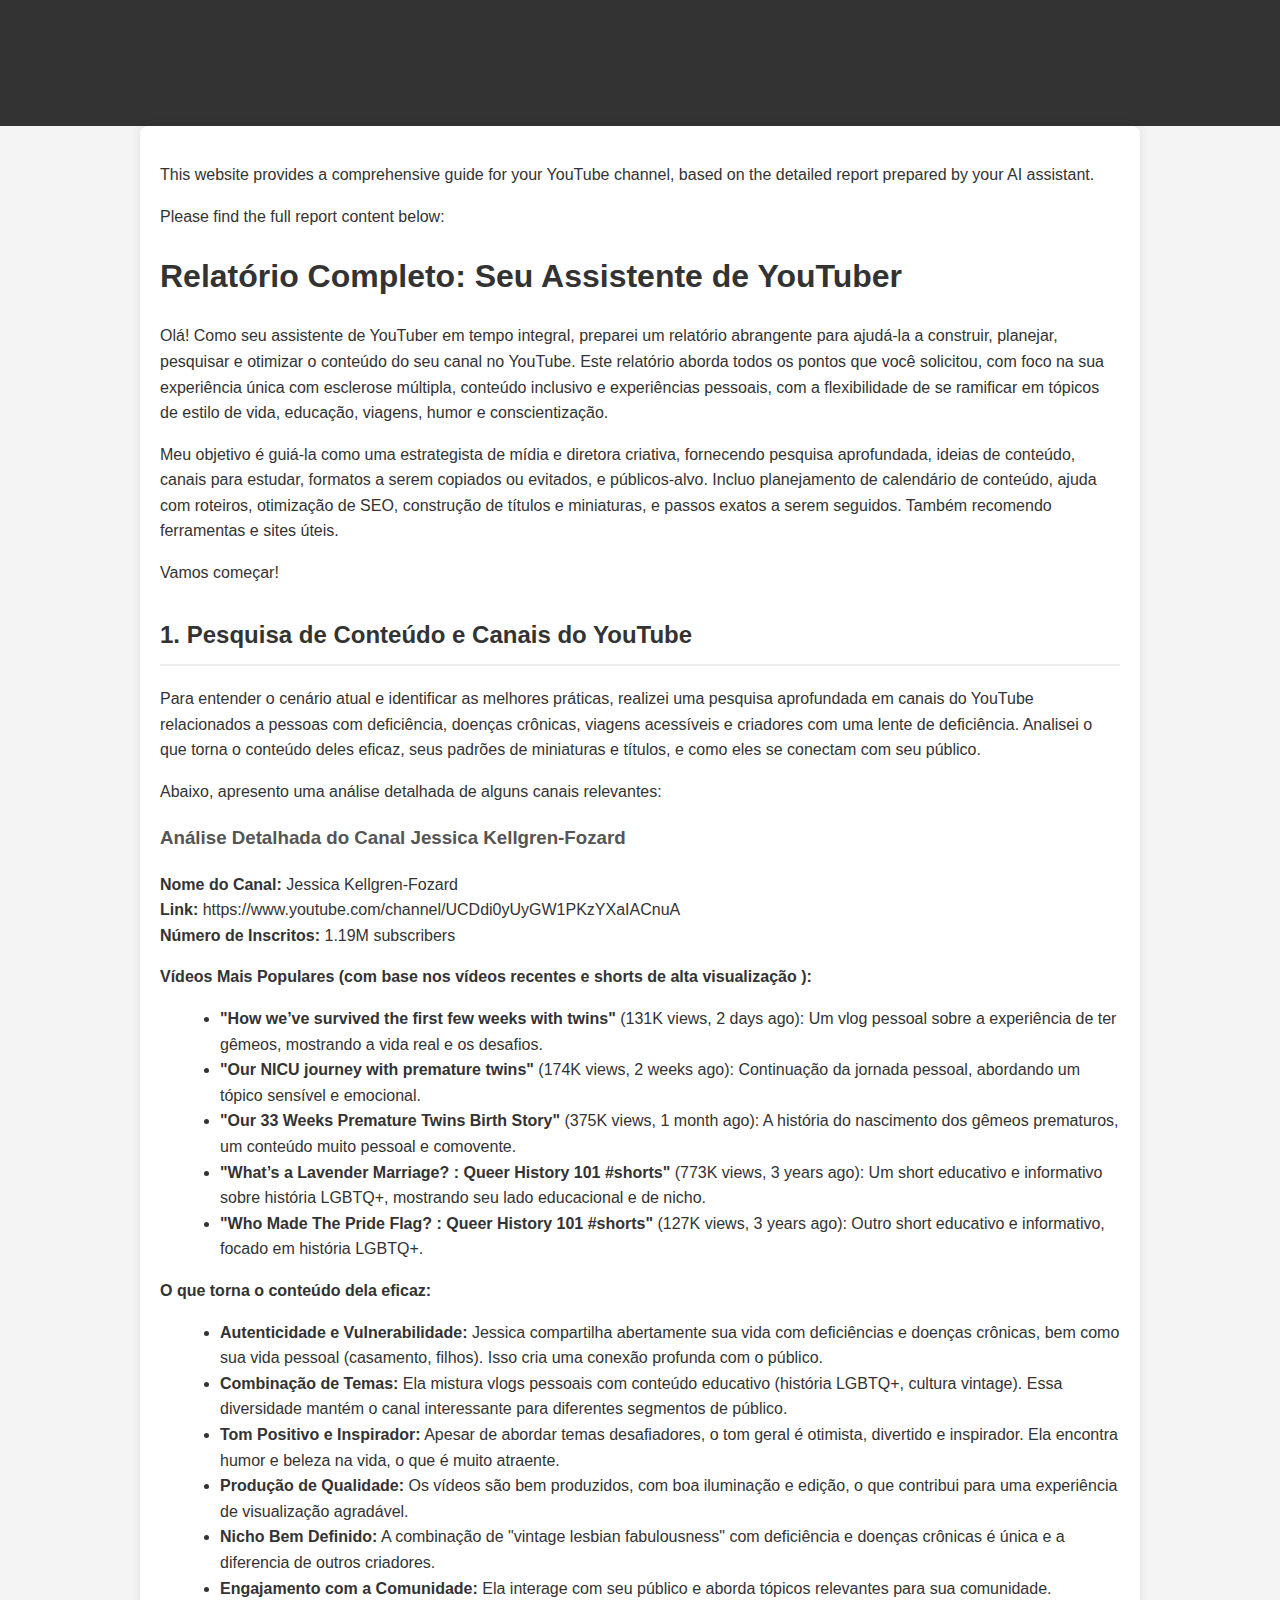
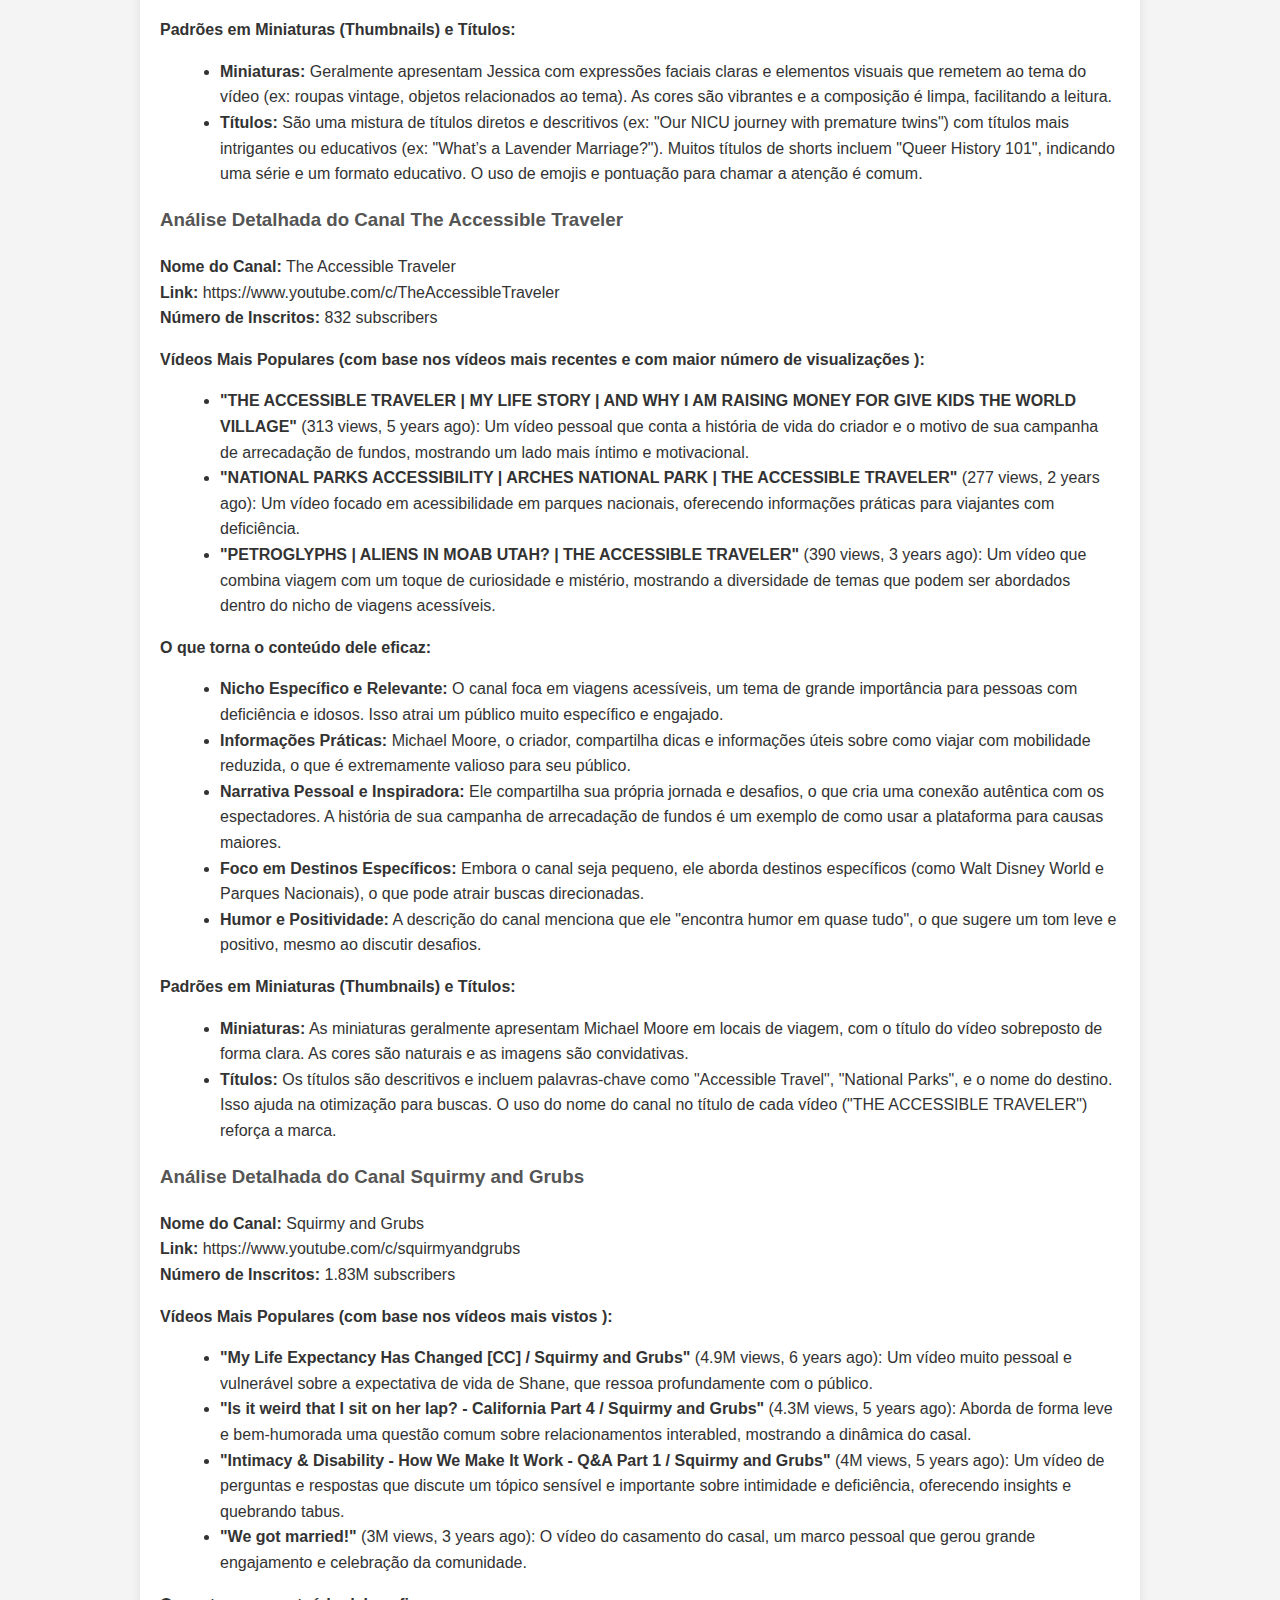
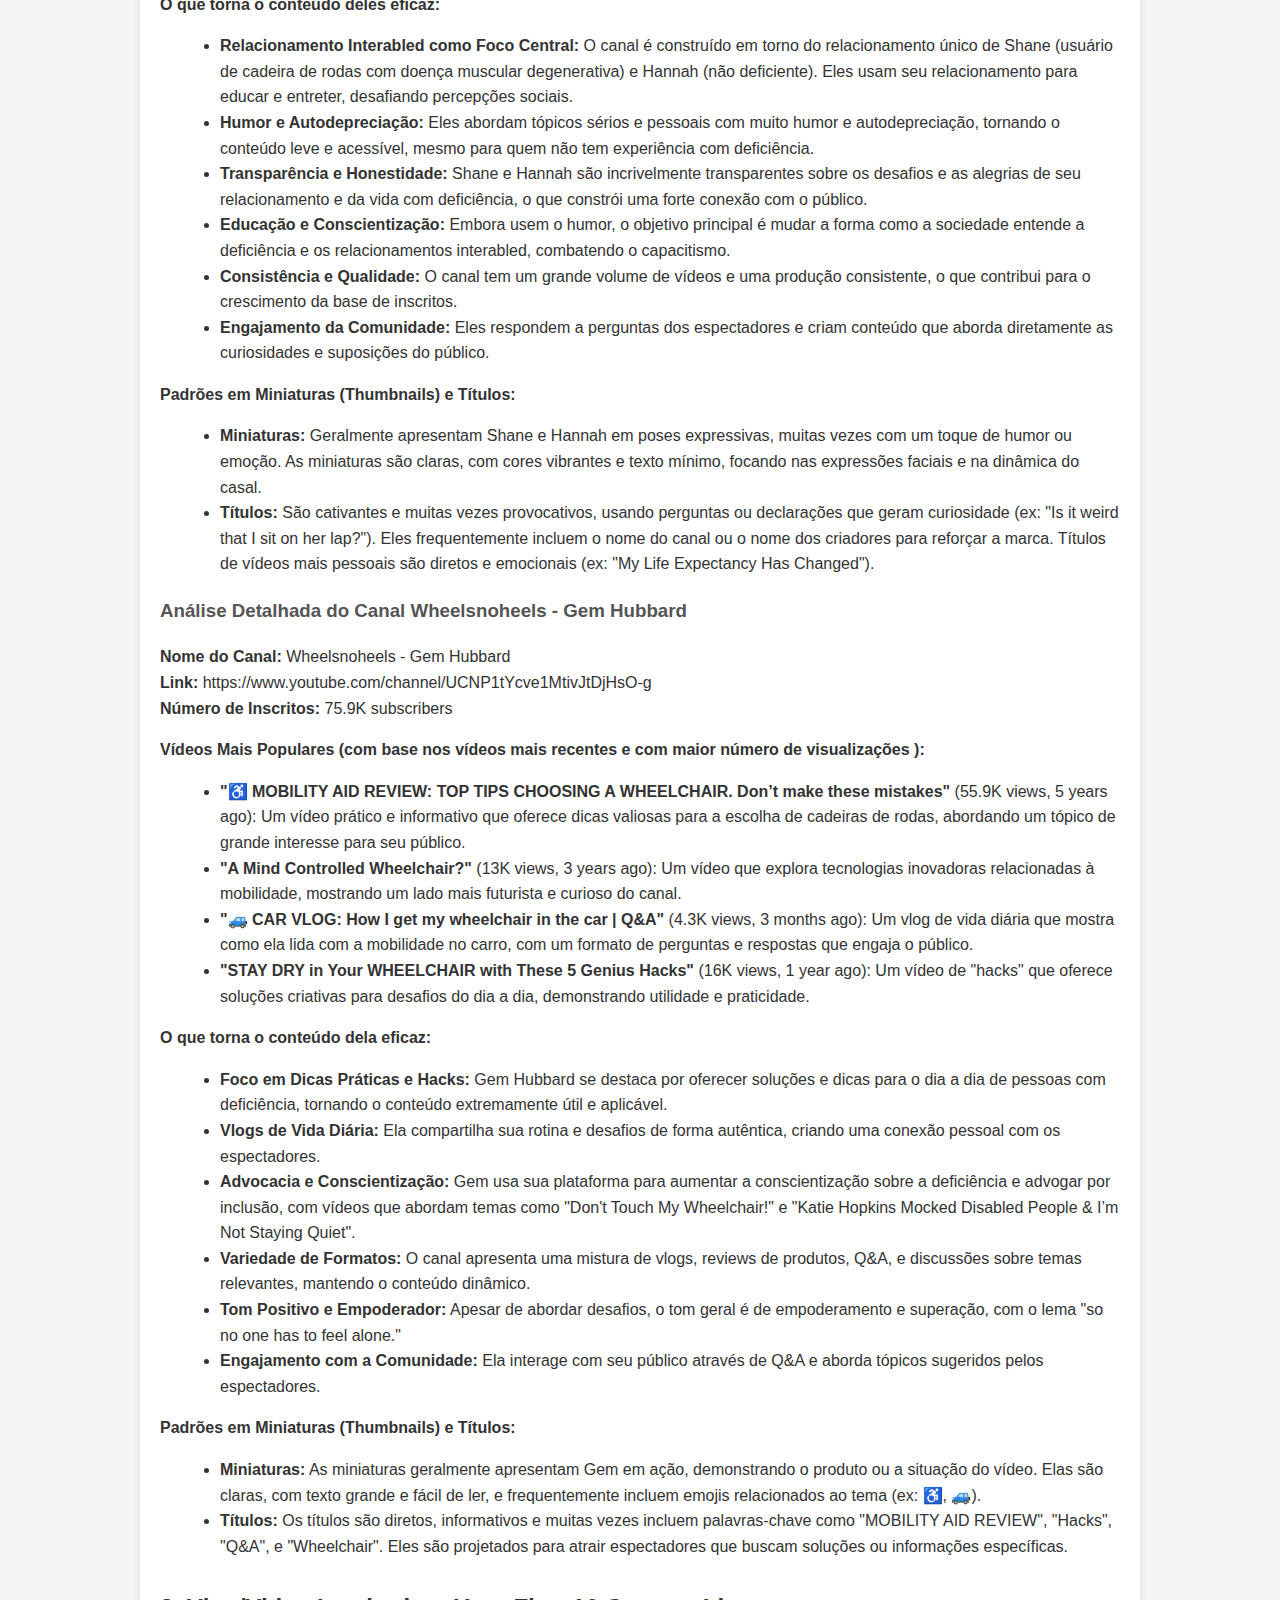
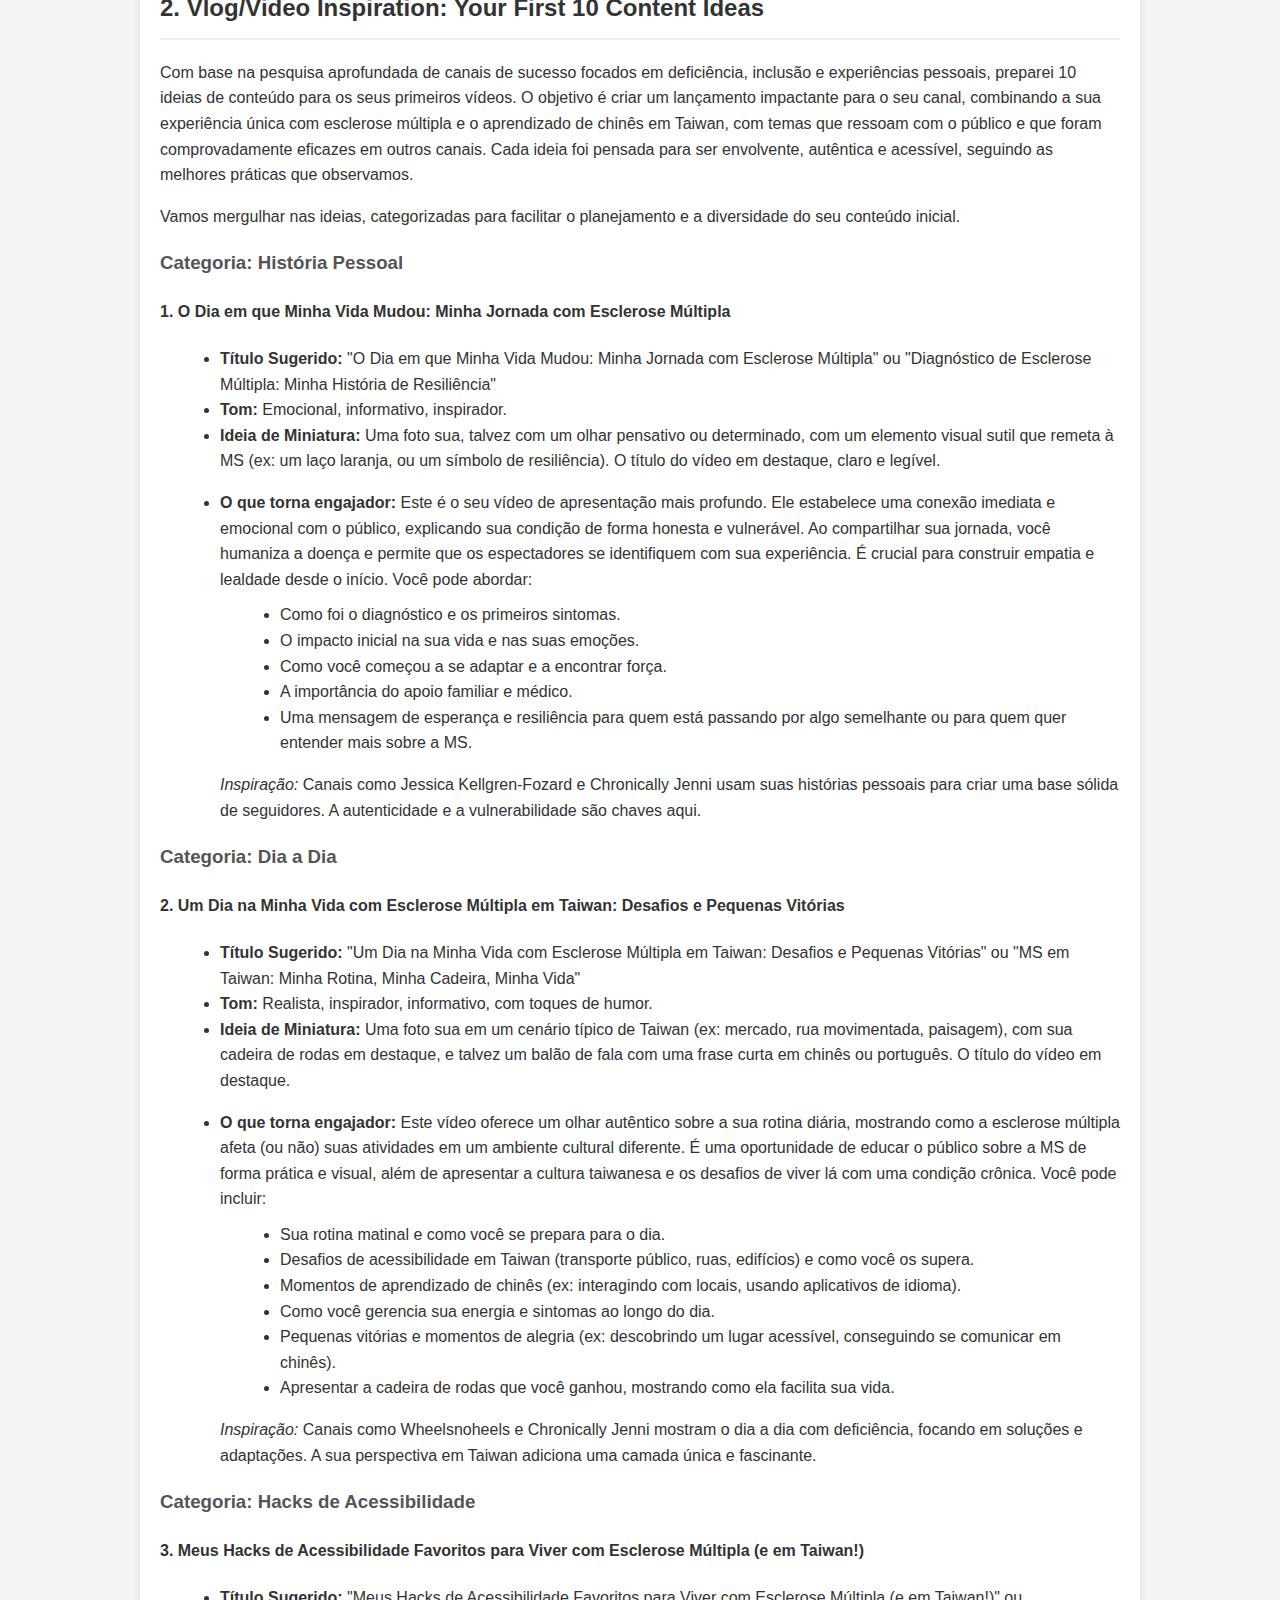
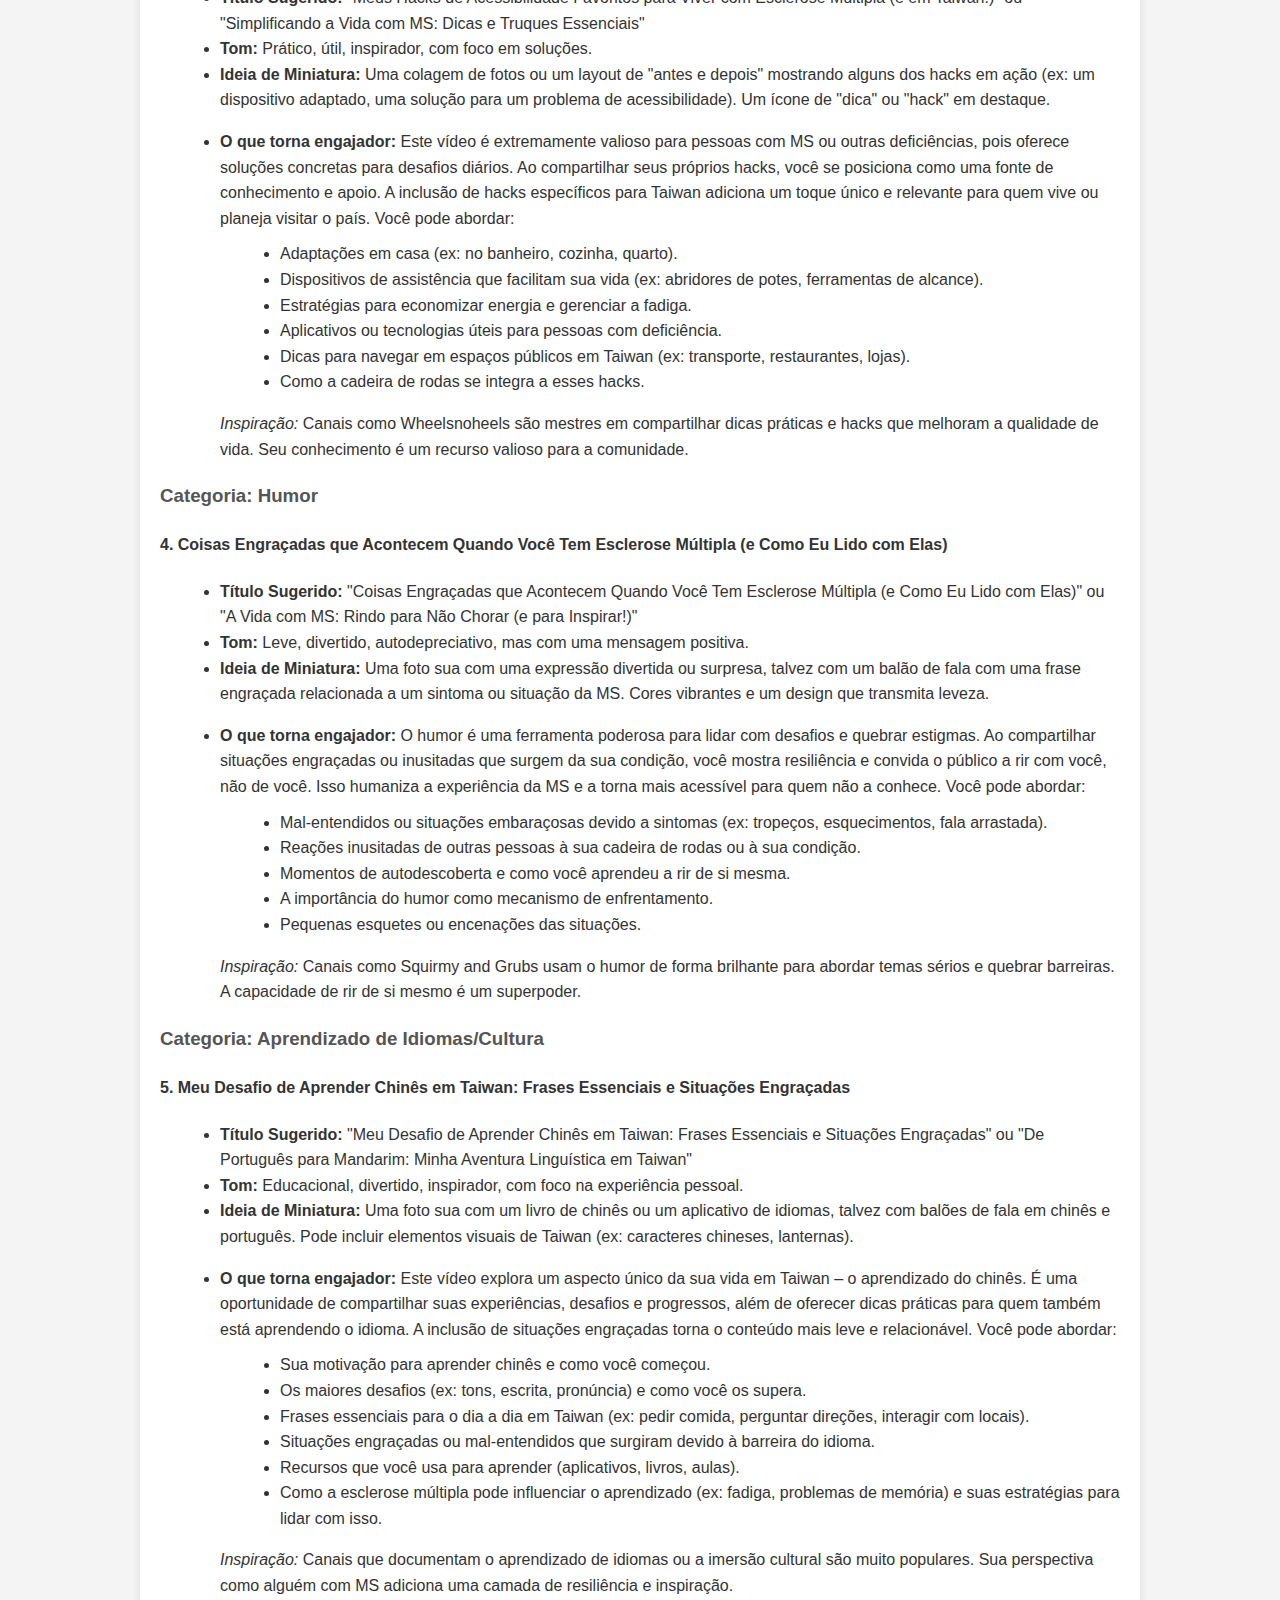
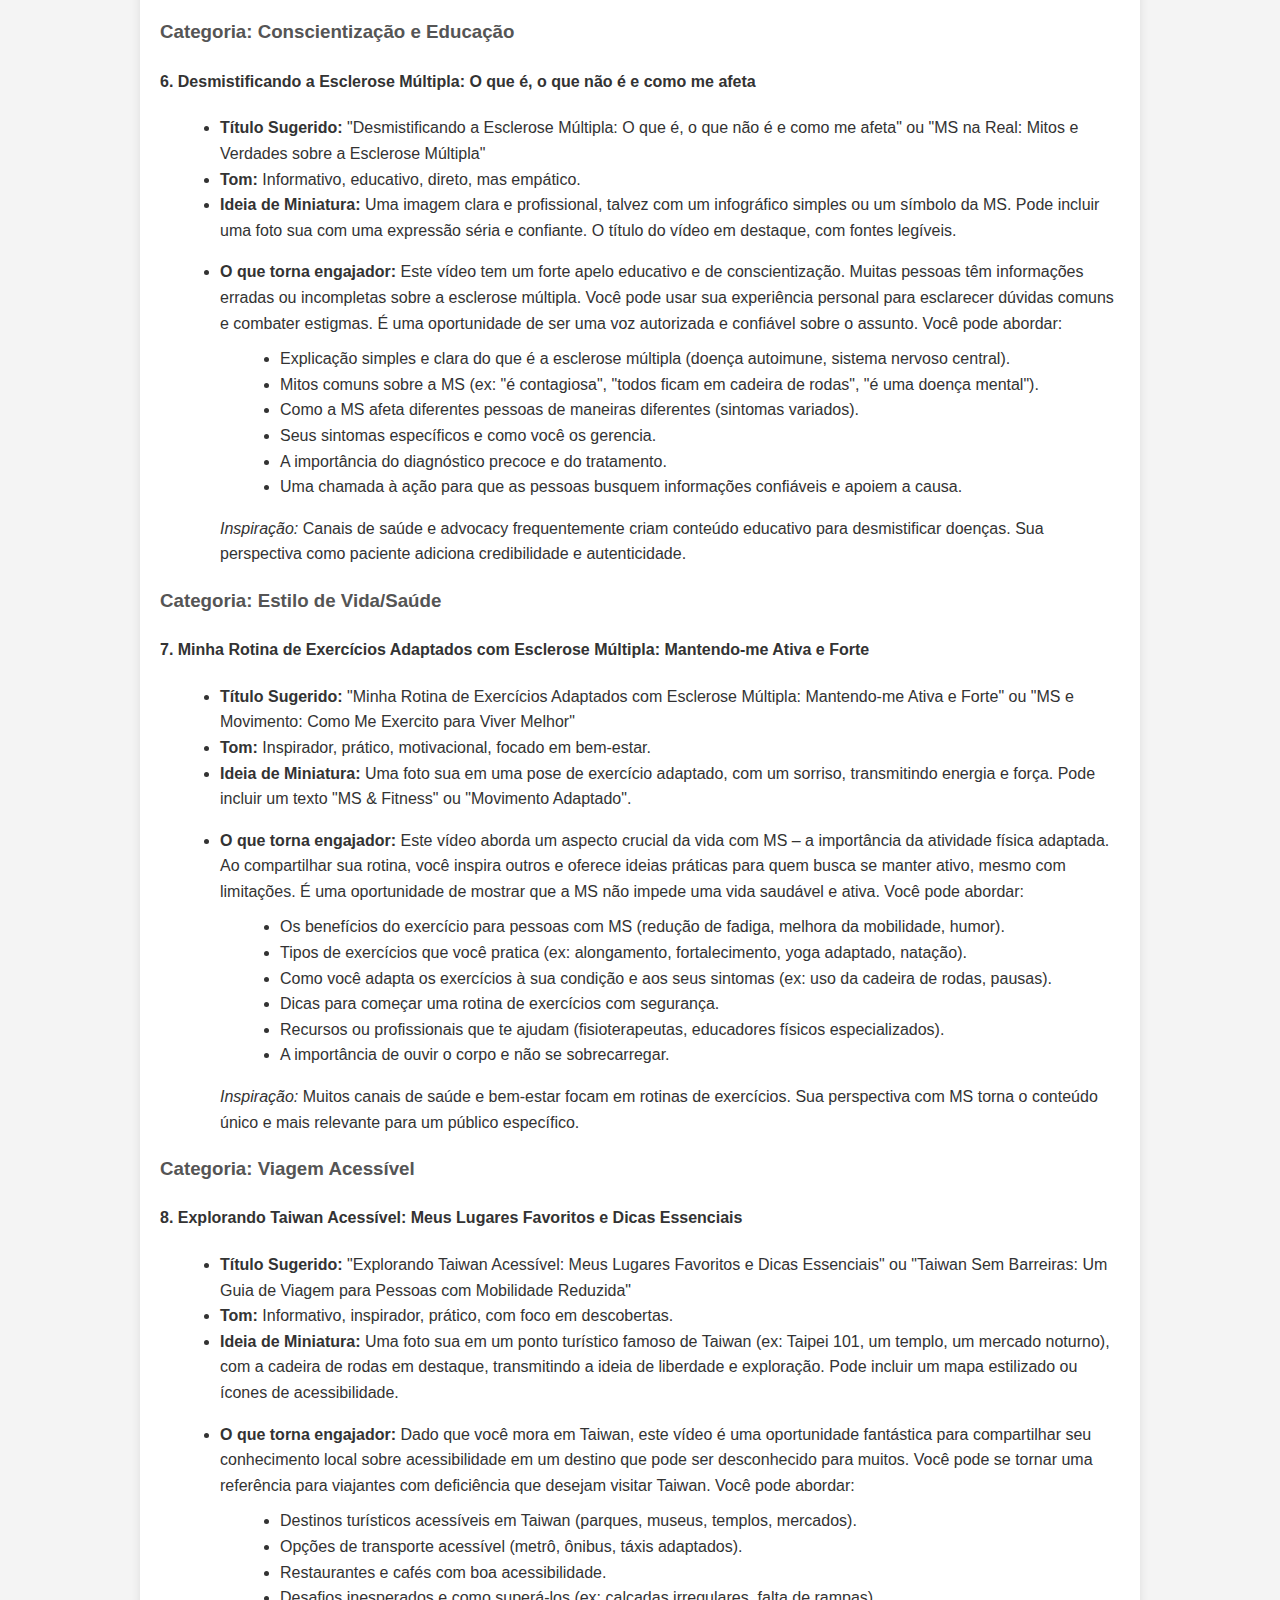
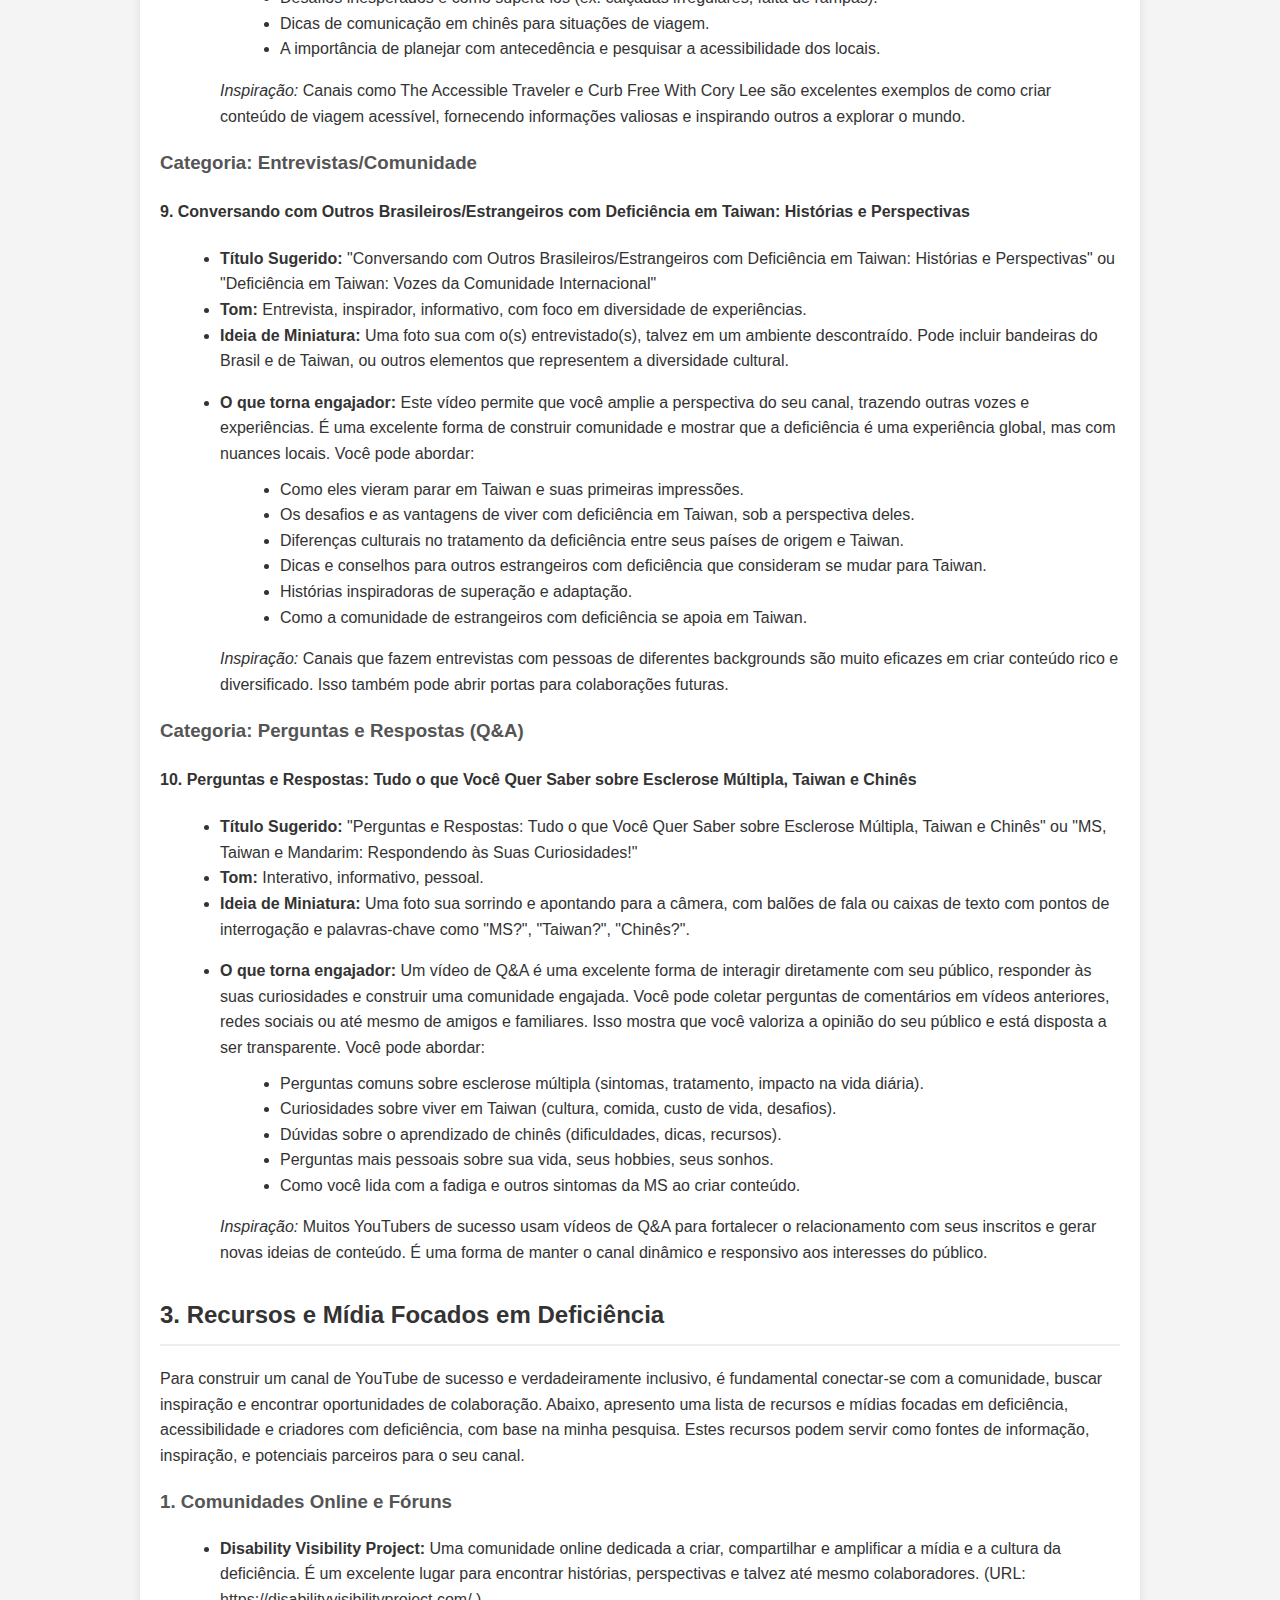
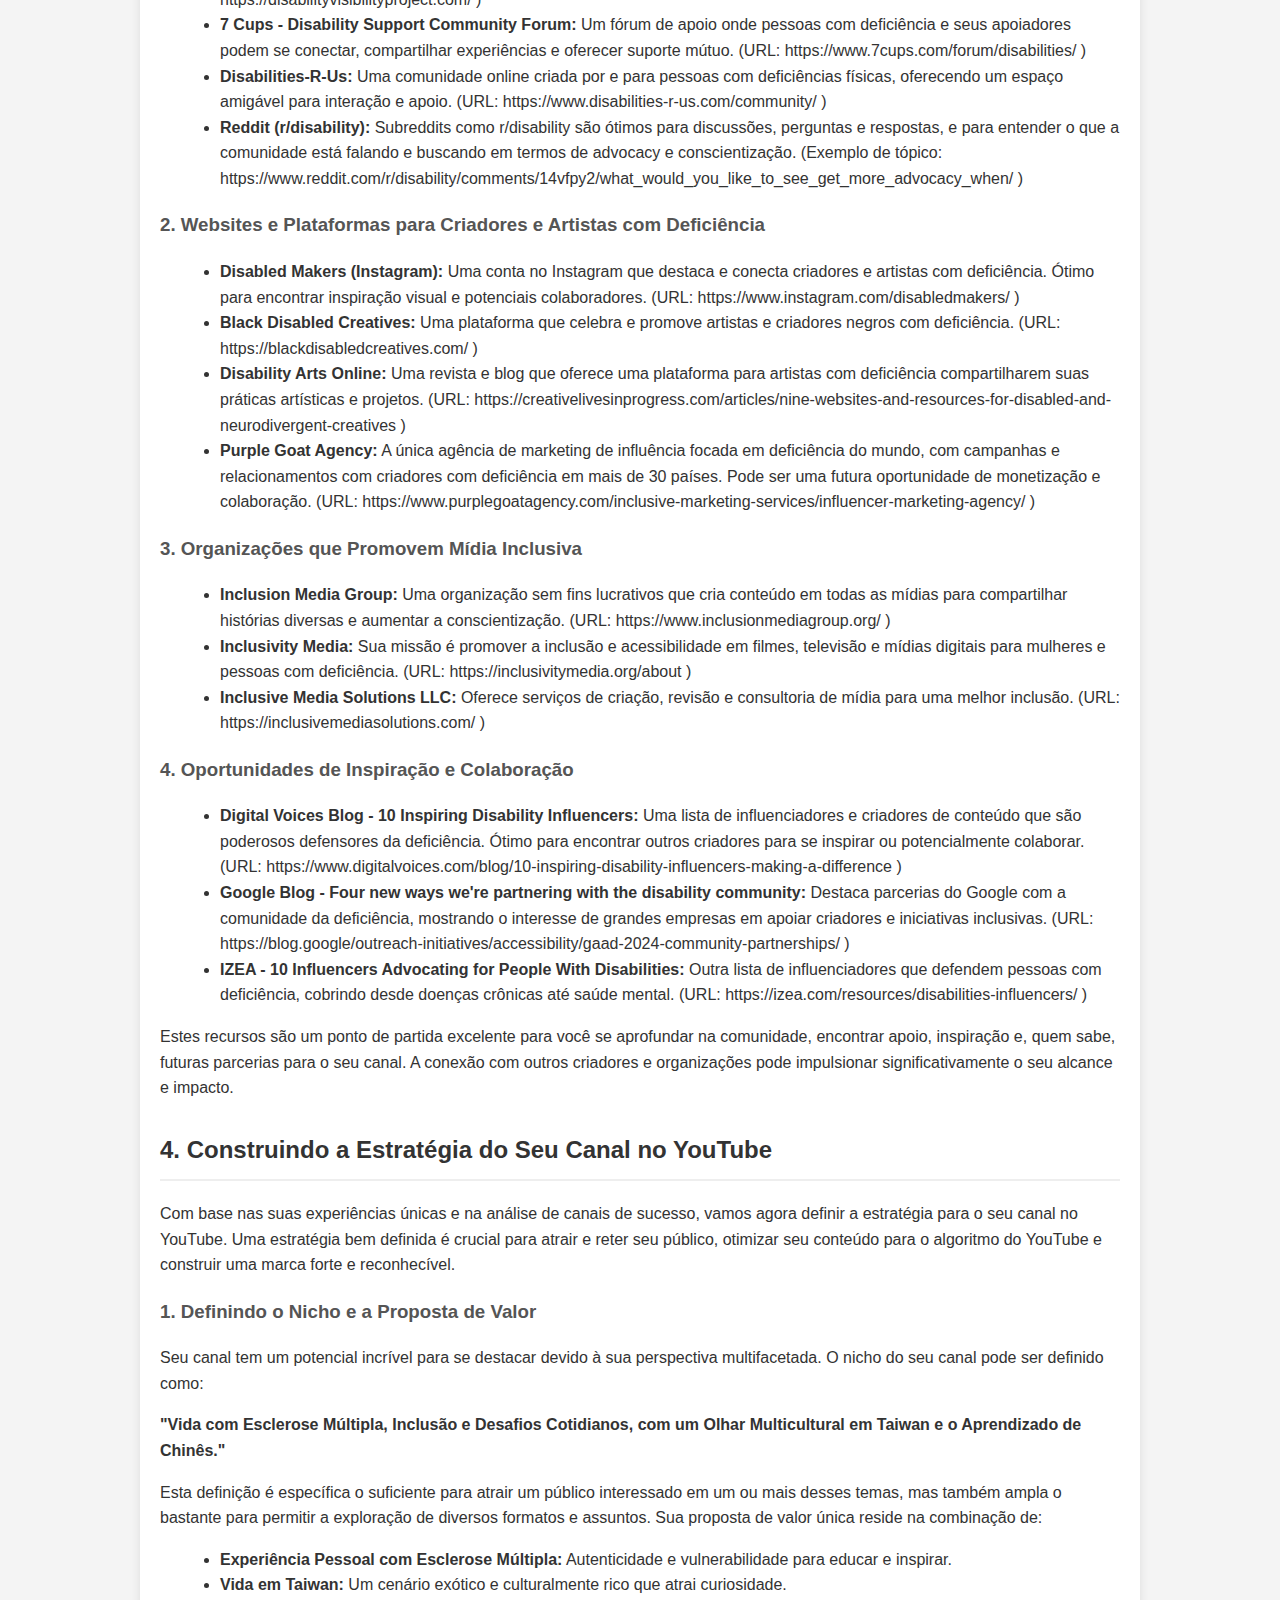
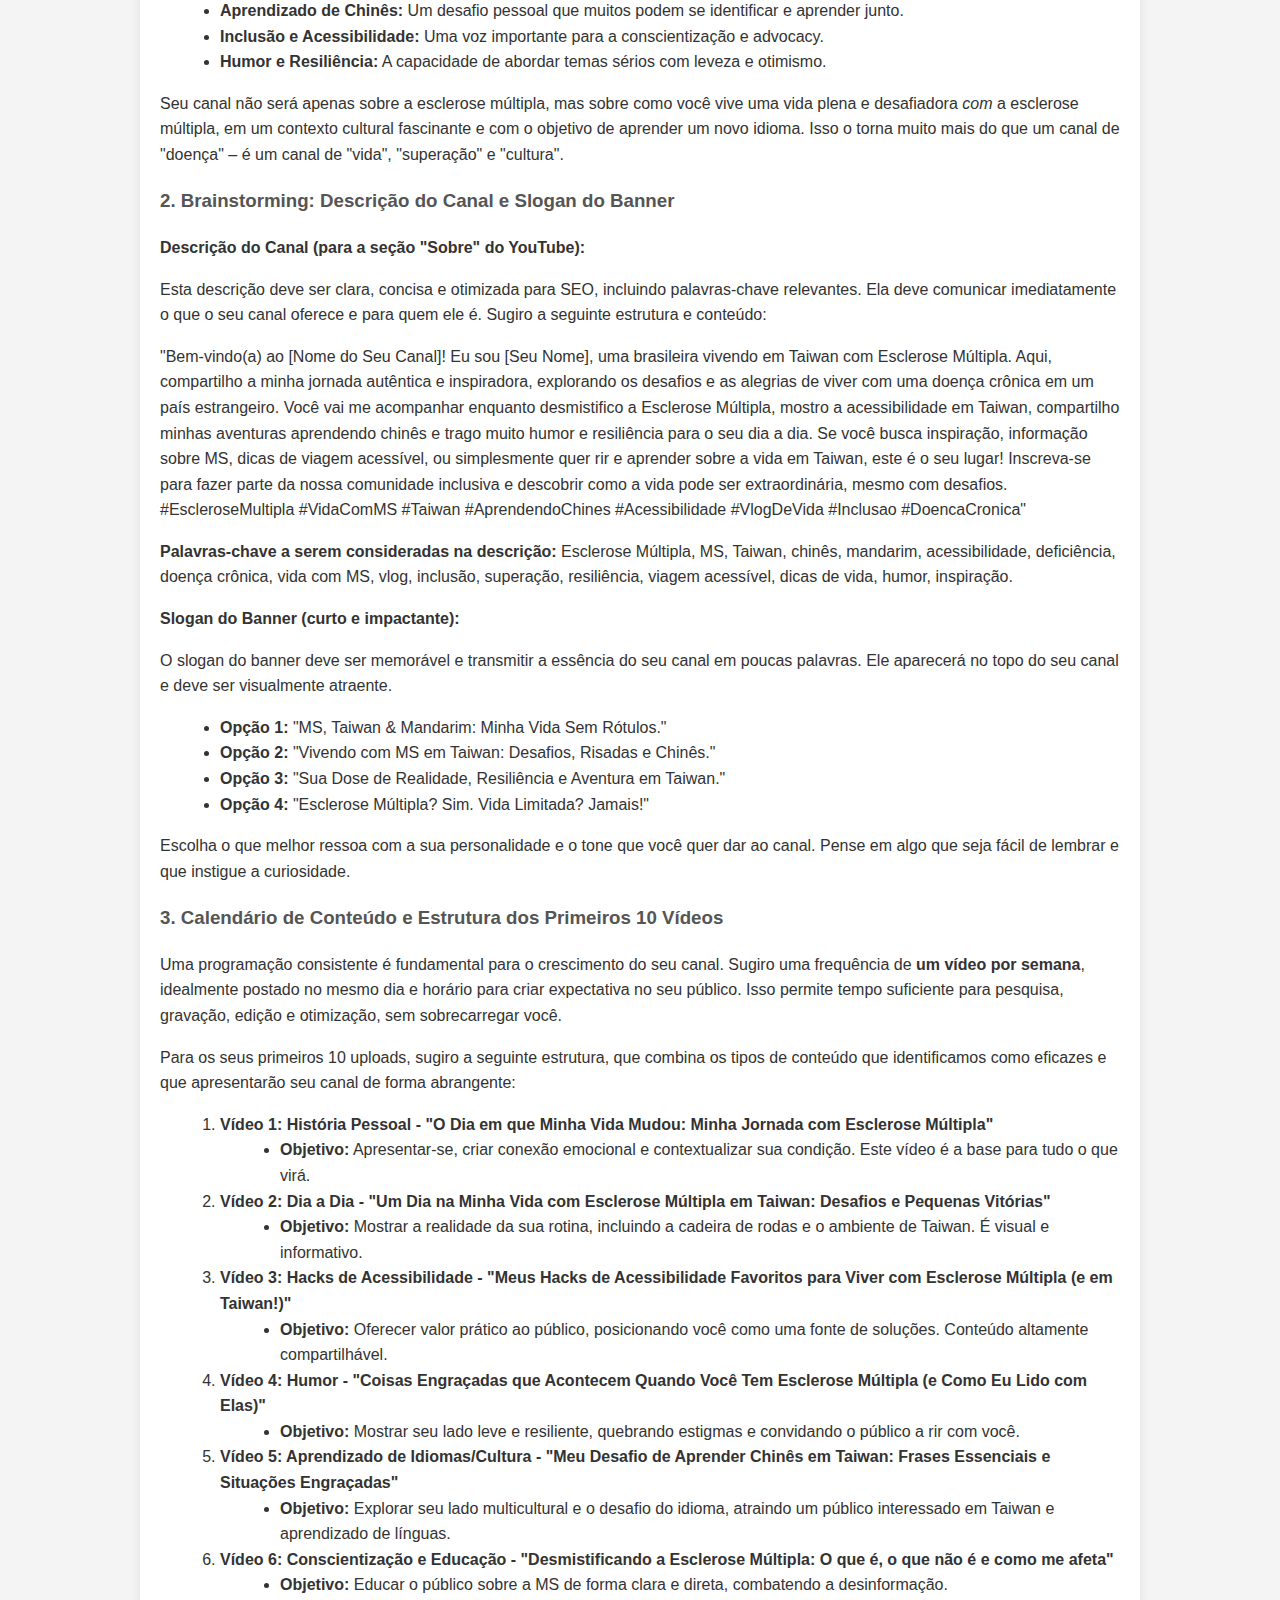
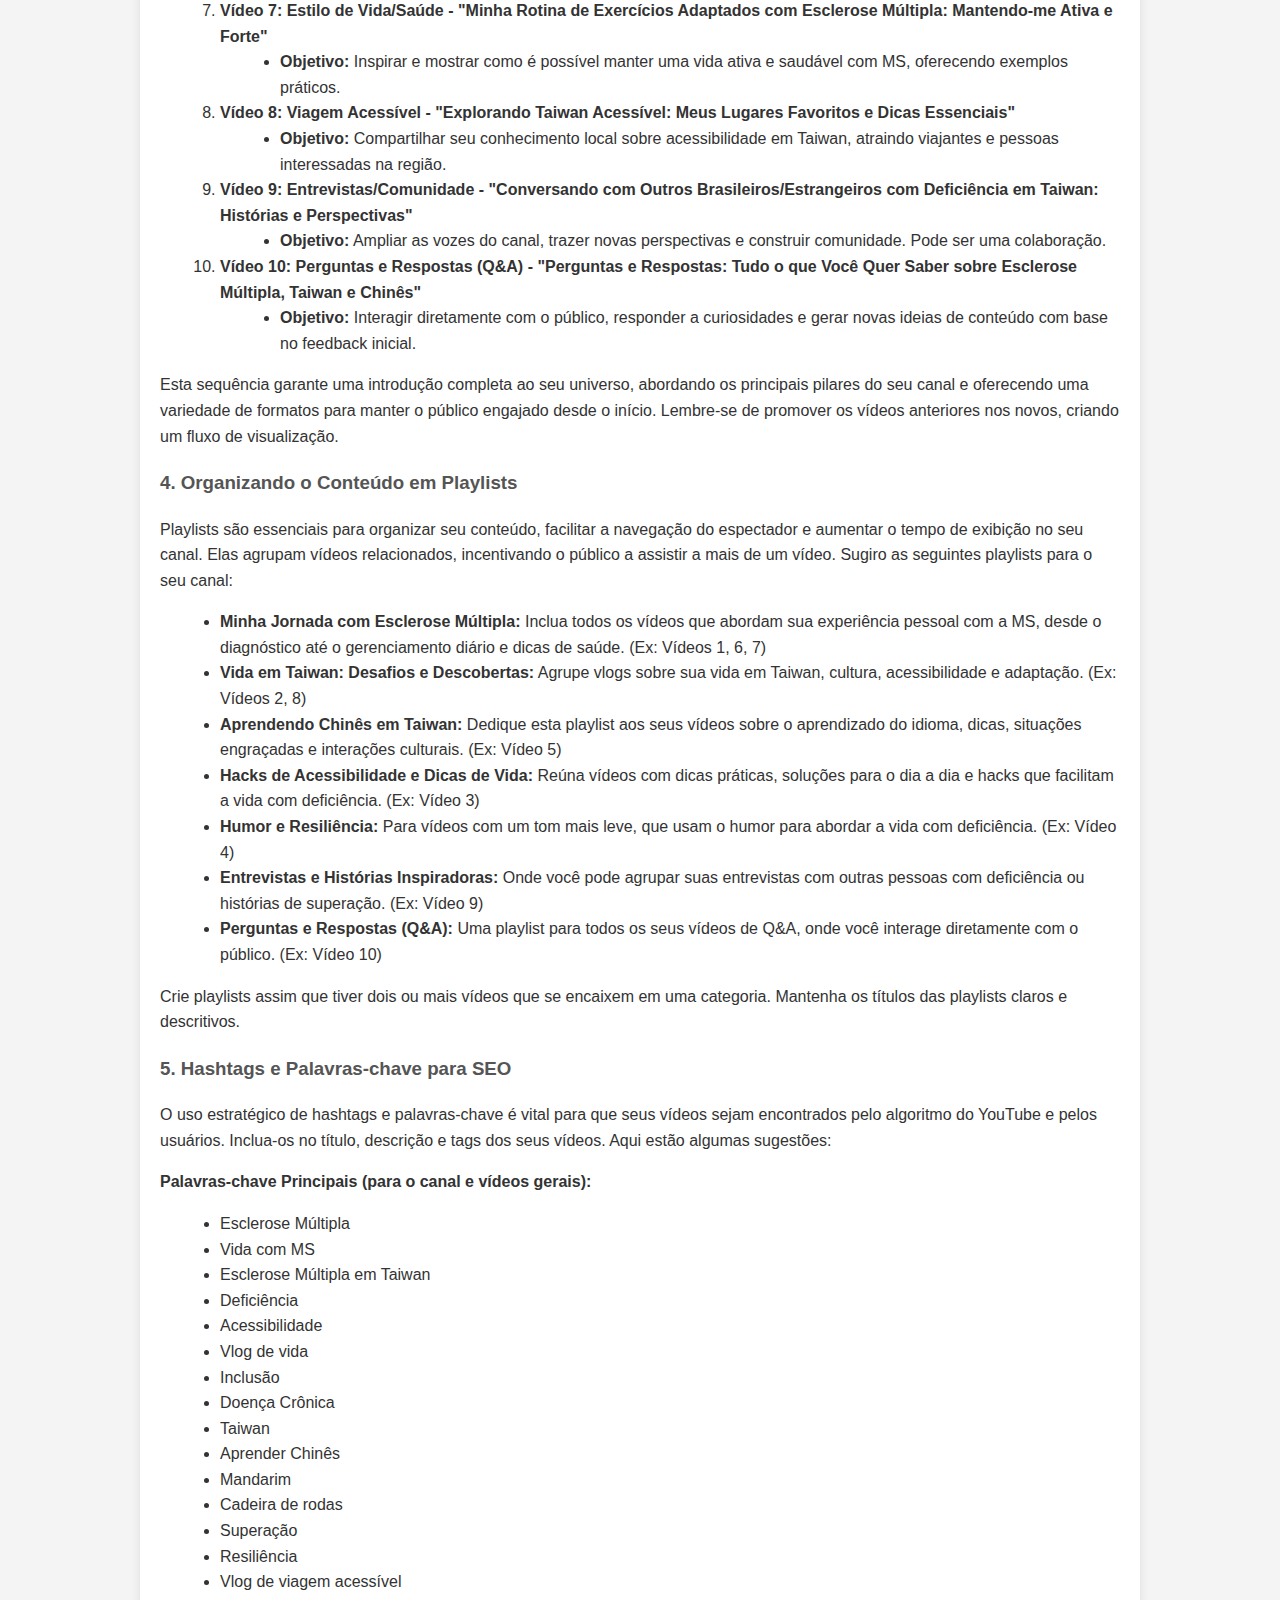
<file: index.html>
<!DOCTYPE html>
<html lang="en">
<head>
    <meta charset="UTF-8">
    <meta name="viewport" content="width=device-width, initial-scale=1.0">
    <title>Gian in Taiwan - YouTube Channel Guide</title>
    <link rel="stylesheet" href="style.css">
</head>
<body>
    <header>
        <h1>Gian in Taiwan - Your YouTube Channel Guide</h1>
    </header>
    <main>
        <p>This website provides a comprehensive guide for your YouTube channel, based on the detailed report prepared by your AI assistant.</p>
        <p>Please find the full report content below:</p>
        <div id="report-content">
            <!-- Report content will be inserted here by JavaScript or directly from the markdown file -->
        </div>
    </main>
    <footer>
        <p>&copy; 2025 Gian in Taiwan. All rights reserved.</p>
    </footer>
    <script src="script.js"></script>
</body>
</html>
</file>
<file: style.css>
body {
    font-family: Arial, sans-serif;
    line-height: 1.6;
    margin: 0;
    padding: 0;
    background: #f4f4f4;
    color: #333;
}

header {
    background: #333;
    color: #fff;
    padding: 1rem 0;
    text-align: center;
}

main {
    padding: 20px;
    max-width: 960px;
    margin: auto;
    background: #fff;
    border-radius: 8px;
    box-shadow: 0 0 10px rgba(0, 0, 0, 0.1);
}

h1, h2, h3, h4, h5, h6 {
    color: #333;
}

footer {
    text-align: center;
    padding: 20px;
    background: #333;
    color: #fff;
    margin-top: 20px;
}

#report-content h2 {
    border-bottom: 2px solid #eee;
    padding-bottom: 10px;
    margin-top: 30px;
}

#report-content h3 {
    color: #555;
}

#report-content ul {
    list-style-type: disc;
    margin-left: 20px;
}

#report-content ol {
    list-style-type: decimal;
    margin-left: 20px;
}

#report-content p {
    margin-bottom: 10px;
}
</file>
